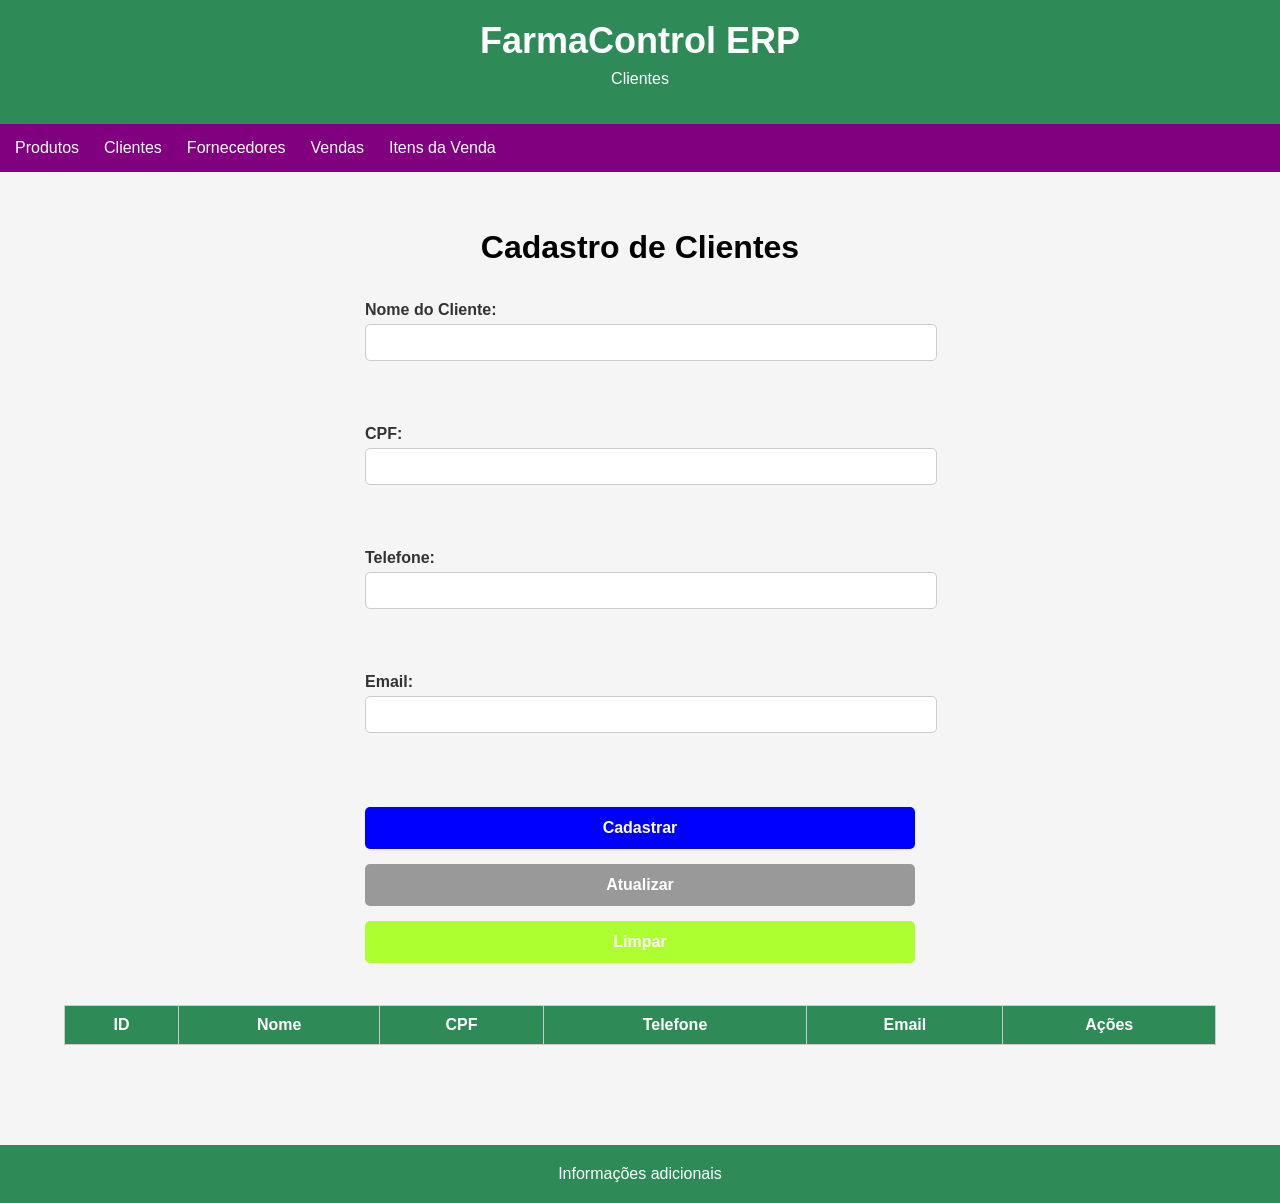
<file: front-farmacia/pages/cliente.html>
<!DOCTYPE html>
<html lang = "pt-BR">
<head>
    <meta charset="UTF-8">
    <meta name="viewport" content="width=device-width, initial-scale=1.0">

    <title> Clientes </title>

    <link rel="stylesheet" href="../css/style.css">
    <link rel="stylesheet" href="../css/cliente.css">

</head>

<body>

<header>
    <h1>FarmaControl ERP</h1>
    <p>Clientes</p>
</header>

<nav>
    <ul>
        <li><a href = "produto.html">Produtos</a></li>
        <li><a href="cliente.html">Clientes</a>
        <li><a href="fornecedor.html">Fornecedores</a></li>
        <li><a href="venda.html">Vendas</a></li>
        <li><a href="item-venda.html">Itens da Venda</a></li>

    </ul>
</nav>

<main>

    <h2>Cadastro de Clientes</h2>

    <form id="formCliente">
    <input type="hidden" id="idCliente">
        <div>
            <label for= "nome">Nome do Cliente:</label>
        <input type="text" id="nome" name="nome">
        </div>

        <div>
             <label for= "cpf">CPF:</label>
        <input type="text" id="cpf" name="cpf">
        </div>

    <div>
        <label for= "telefone">Telefone:</label>
      <input type="text" id="telefone" name="telefone">
    </div>

    <div>
        <label for= "email">Email:</label>
      <input type="text" id="email" name="email">
    </div>

    <div class="botoes">

        <button class="btn-cadastrar" type="submit">
            Cadastrar</button>

        <button class="btn-atualizar" type="button" onclick="atualizarClientePeloFormulario()">
            Atualizar</button>

        <button class="btn-limpar" type="reset">
            Limpar</button>
    </div>

         </form>

        <table>
          <thead>
         <tr>
            <th>ID</th>
            <th>Nome</th>
            <th>CPF</th>
            <th>Telefone</th>
            <th>Email</th>
            <th>Ações</th>
    </thead>

    <tbody id="tabelaClientes">
        <!--Aqui os clientes serão inseridos pelo JS-->
    </tbody> 
    </table>
</main>
<footer>Informações adicionais</footer>
<script src="../js/cliente.js"></script>
</body>
</file>
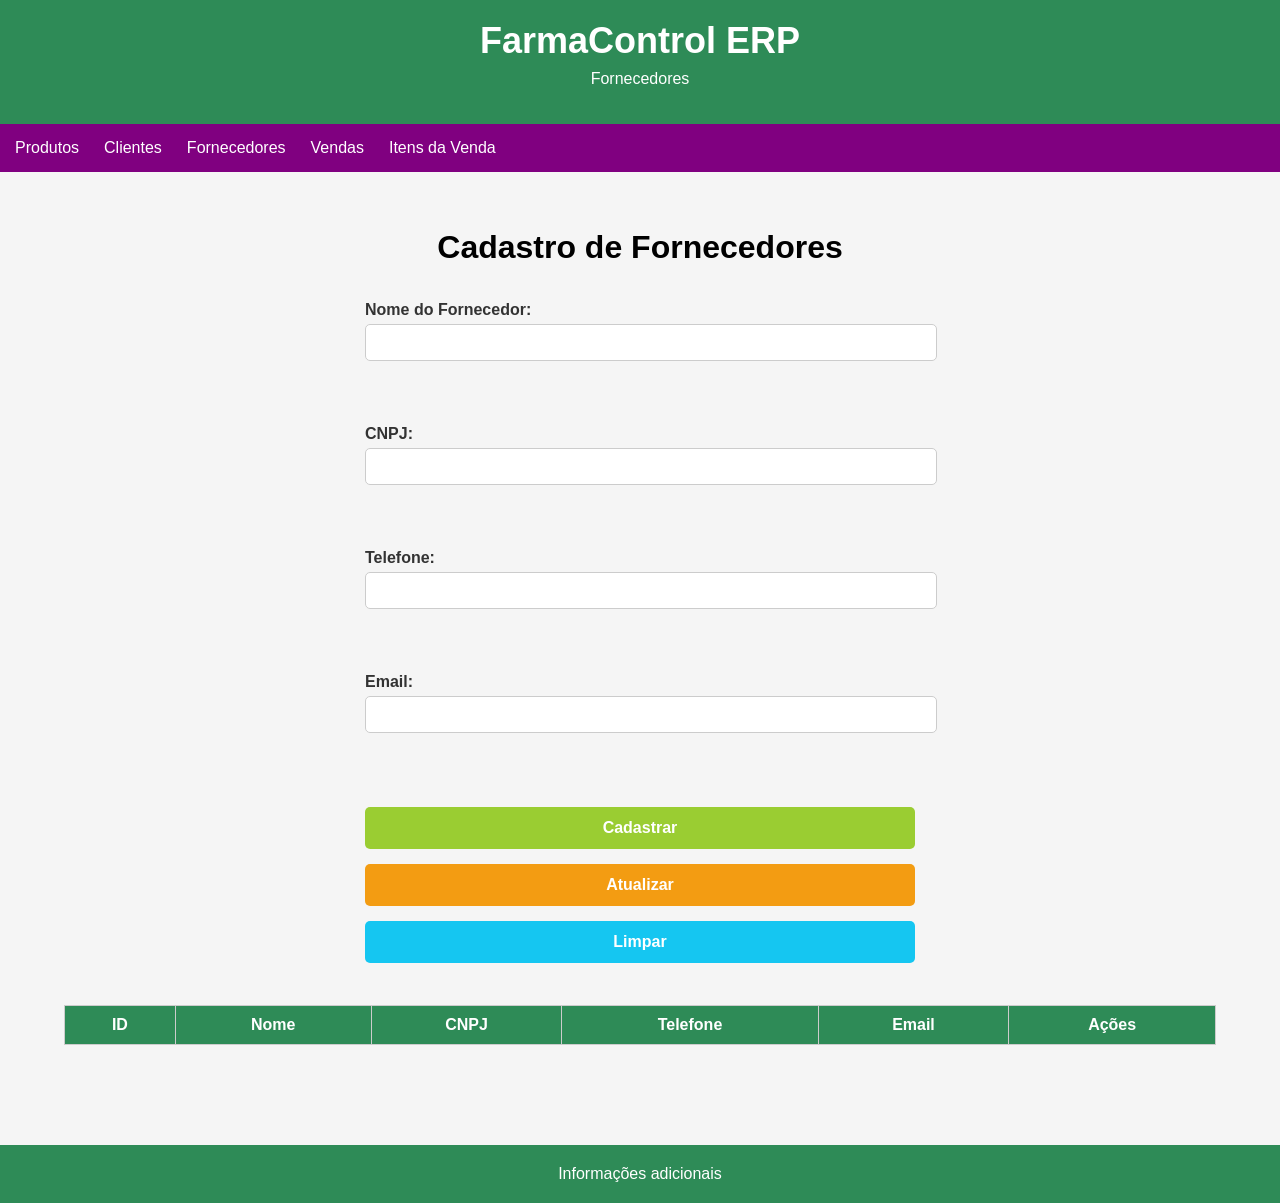
<file: front-farmacia/pages/fornecedor.html>
<!DOCTYPE html>
<html lang = "pt-BR">

<head>
    <meta charset="UTF-8">
    <meta name="viewport" content="width=device-width, initial-scale=1.0">

    <title> Fornecedores </title>

    <link rel="stylesheet" href="../css/style.css">
    <link rel="stylesheet" href="../css/fornecedor.css">


</head>

<body>

<header>
    <h1>FarmaControl ERP</h1>
    <p>Fornecedores</p>
</header>

<nav>
    <ul>
        <li><a href = "produto.html">Produtos</a></li>
        <li><a href="cliente.html">Clientes</a>
        <li><a href="fornecedor.html">Fornecedores</a></li>
        <li><a href="venda.html">Vendas</a></li>
        <li><a href="item-venda.html">Itens da Venda</a></li>
    </ul>
</nav>

<main>

    <h2>Cadastro de Fornecedores</h2>

    <form id="formFornecedor">
    <input type="hidden" id="idFornecedor">
        <div>
        <label for= "nome">Nome do Fornecedor:</label>
        <input type="text" id="nome" name="nome">
        </div>

        <div>
        <label for= "cnpj">CNPJ:</label>
        <input type="text" id="cnpj" name="cnpj">
        </div>

    <div>
      <label for= "telefone" >Telefone:</label>
      <input type="text" id="telefone" name="telefone">
    </div>

    <div>
        <label for= "email">Email:</label>
      <input type="text" id="email" name="email">
    </div>


    <div class="botoes">

        <button class="btn-cadastrar" type="submit">
            Cadastrar</button>

        <button class="btn-atualizar" type="button" onclick="atualizarFornecedorPeloFormulario()">
            Atualizar</button>

        <button class="btn-limpar" type="reset">
            Limpar</button>
    </div>

         </form>

        <table>
          <thead>

         <tr>
            <th>ID</th>
            <th>Nome</th>
            <th>CNPJ</th>
            <th>Telefone</th>
            <th>Email</th>
            <th>Ações</th>
    </thead>

    <tbody id="tabelaFornecedor">
        <!-- aqui os fornecedores serão inseridos pelo JS-->
    </tbody> 
    </table>
</main>

<footer>Informações adicionais</footer>
<script src="../js/fornecedor.js"></script>

</body>
</file>
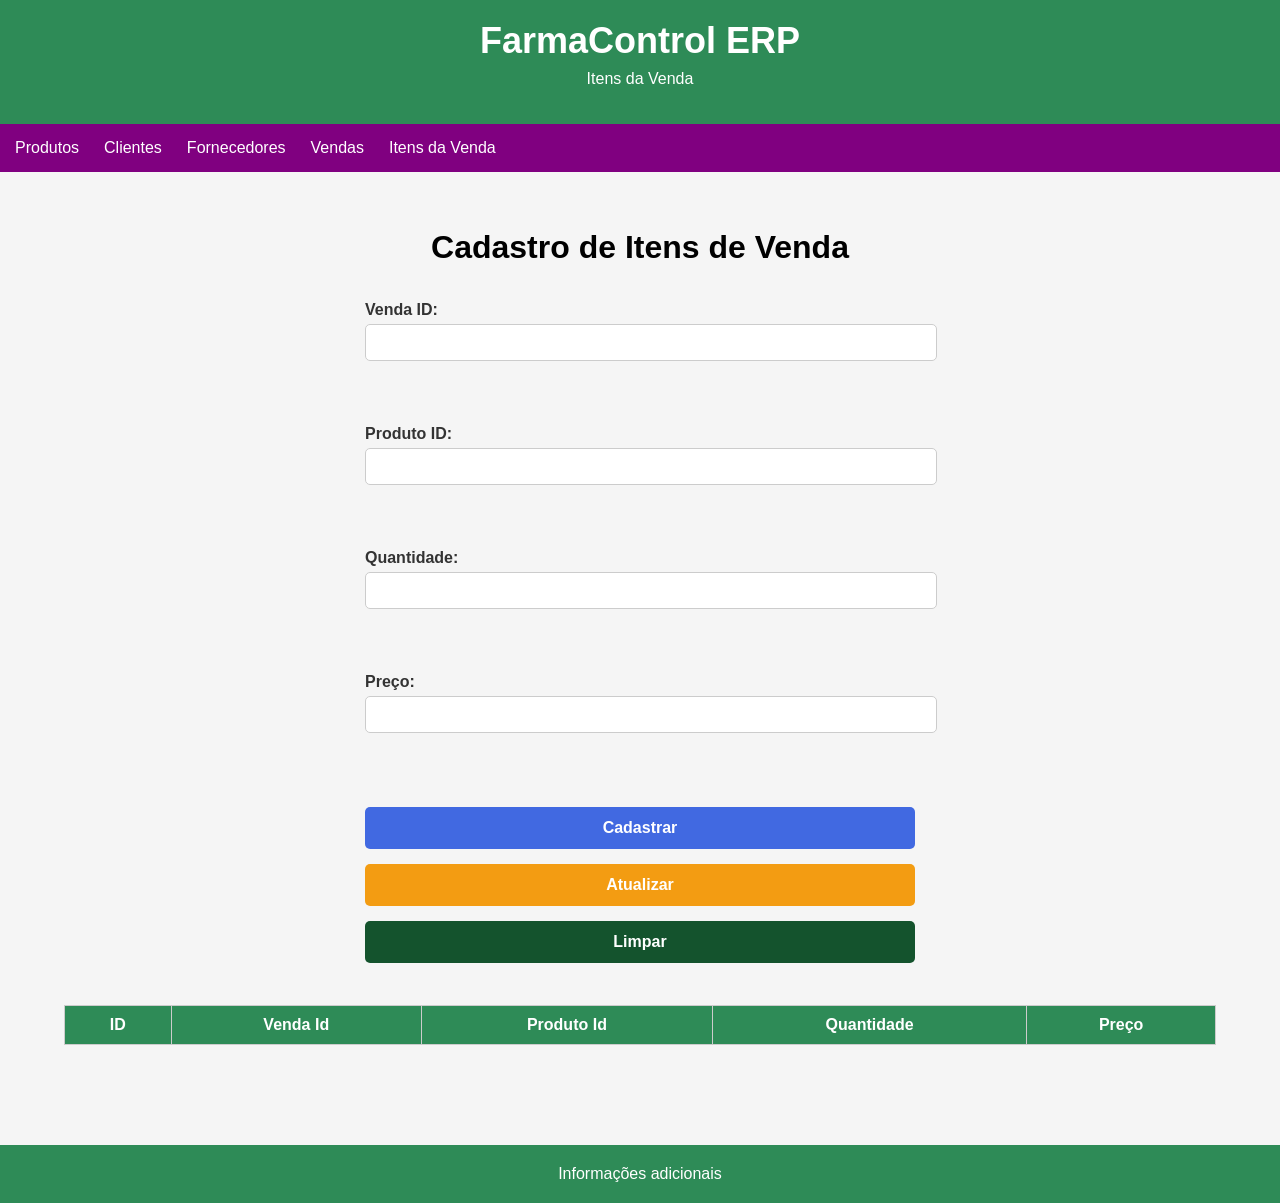
<file: front-farmacia/pages/item-venda.html>
<!DOCTYPE html>
<html lang = "pt-BR">

<head>
    <meta charset="UTF-8">
    <meta name="viewport" content="width=device-width, initial-scale=1.0">

    <title> Itens-Venda </title>

    <link rel="stylesheet" href="../css/style.css">
    <link rel="stylesheet" href="../css/itemvenda.css">

</head>

<body>

<header>
    <h1>FarmaControl ERP</h1>
    <p>Itens da Venda</p>
</header>

<nav>
    <ul>
        <li><a href = "produto.html">Produtos</a></li>
        <li><a href="cliente.html">Clientes</a>
        <li><a href="fornecedor.html">Fornecedores</a></li>
        <li><a href="venda.html">Vendas</a></li>
        <li><a href="item-venda.html">Itens da Venda</a></li>

    </ul>
</nav>

<main>

    <h2>Cadastro de Itens de Venda</h2>

    <form id="formItemVenda">
    <input type="hidden" id="idItemVenda">
    
        <div>
        <label for= "vendaId">Venda ID:</label>
        <input type="text" id="vendaId" name="vendaId">
        </div>

        <div>
        <label for= "produtoId">Produto ID:</label>
        <input type="text" id="produtoId" name="produtoId">
        </div>

    <div>
        <label for= "quantidade">Quantidade:</label>
      <input type="number" id="quantidade" name="quantidade">
    </div>

    <div>
        <label for="precounitario">Preço:</label>
       <input type="number" id="precounitario" name="precounitario" step="0.01">
    </div>

    
    
    <div class="botoes">

        <button class="btn-cadastrar" type="submit">
            Cadastrar</button>

        <button class="btn-atualizar" type="submit">
            Atualizar</button>

        <button class="btn-limpar" type="reset">
            Limpar</button>
    </div>

         </form>

        <table>
          <thead>

         <tr>
            <th>ID</th>
            <th>Venda Id</th>
            <th>Produto Id</th>
            <th>Quantidade</th>
            <th>Preço</th>
    </thead>

    <tbody id="tabelaItemVenda">

    </tbody> 
    </table>
</main>

<footer>Informações adicionais</footer>
<script src="../js/item-venda.js"></script>
</body>
</file>
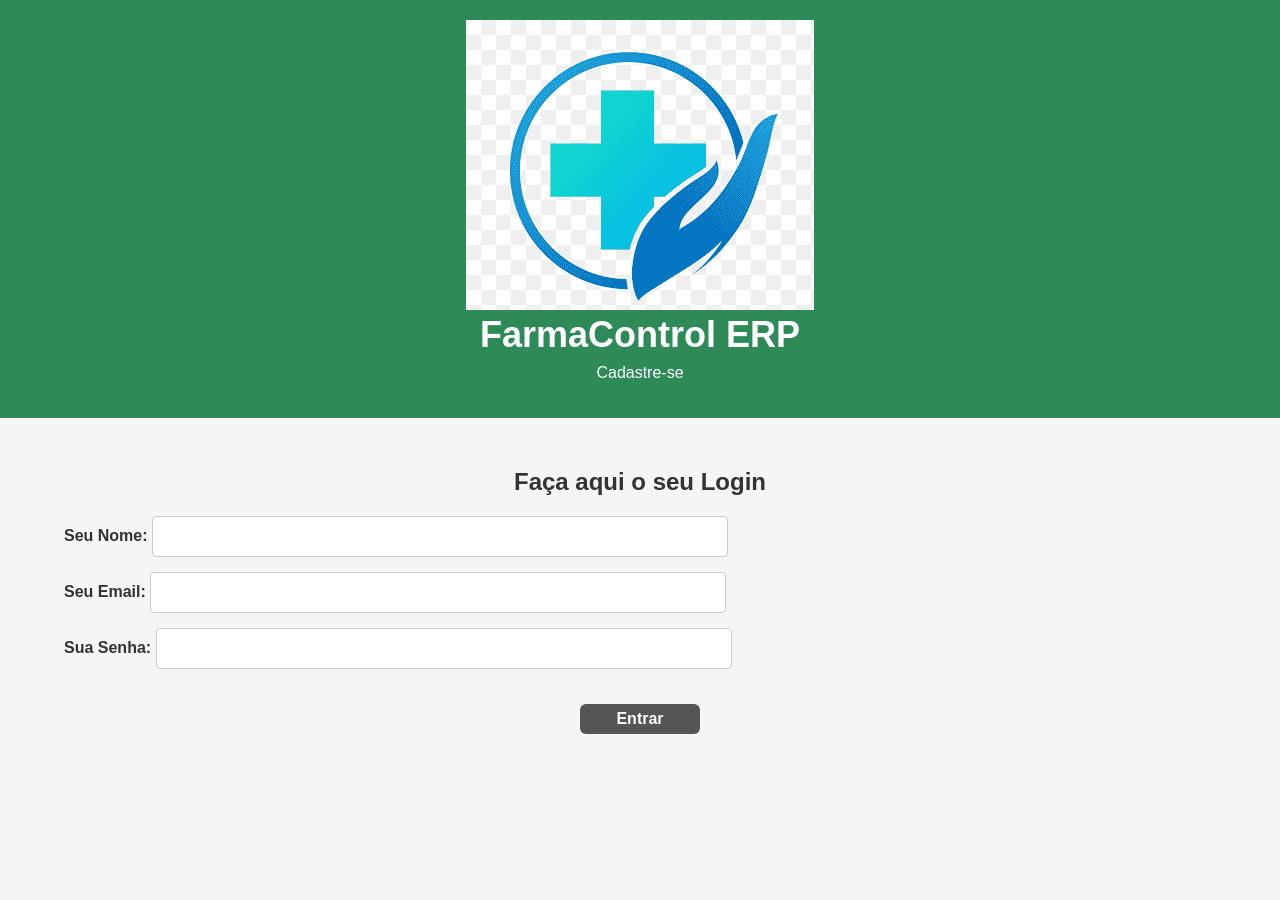
<file: front-farmacia/pages/login.html>
<!DOCTYPE html>
<html lang = "pt-BR">

<meta charset="UTF-8">
<meta name="viewport" content="width=device-width, initial-scale=1.0">

<body>
    
<head>   
    <title> Login </title>
    <link rel="stylesheet" href="../css/style.css">
    <link rel="stylesheet" href="../css/login.css">
</head>

<header>
    <img src="../img/icone.png" alt" Logo da Farmácia">
    <h1>FarmaControl ERP</h1>
    <p>Cadastre-se</p>
</header>

<main>

    <div class="Login-container"></div>
    <div class="Login-card"></div>

    <h2>Faça aqui o seu Login</h2>

    <form>
        <div>
        <label for= "Usuário">Seu Nome:</label>
        <input type="text" id="nome" name="nome">
        </div>

        <div>
        <label for="Email">Seu Email:</label>
        <input type="text" id="email" name="email">
        </div>

        <div>
        <label for= "senha">Sua Senha:</label>
        <input type="password" id="senha" name="senha">
        </div>
    
        <button class="btn-login" type="submit">Entrar</button>

    </form>    
</main>
</body>
</file>
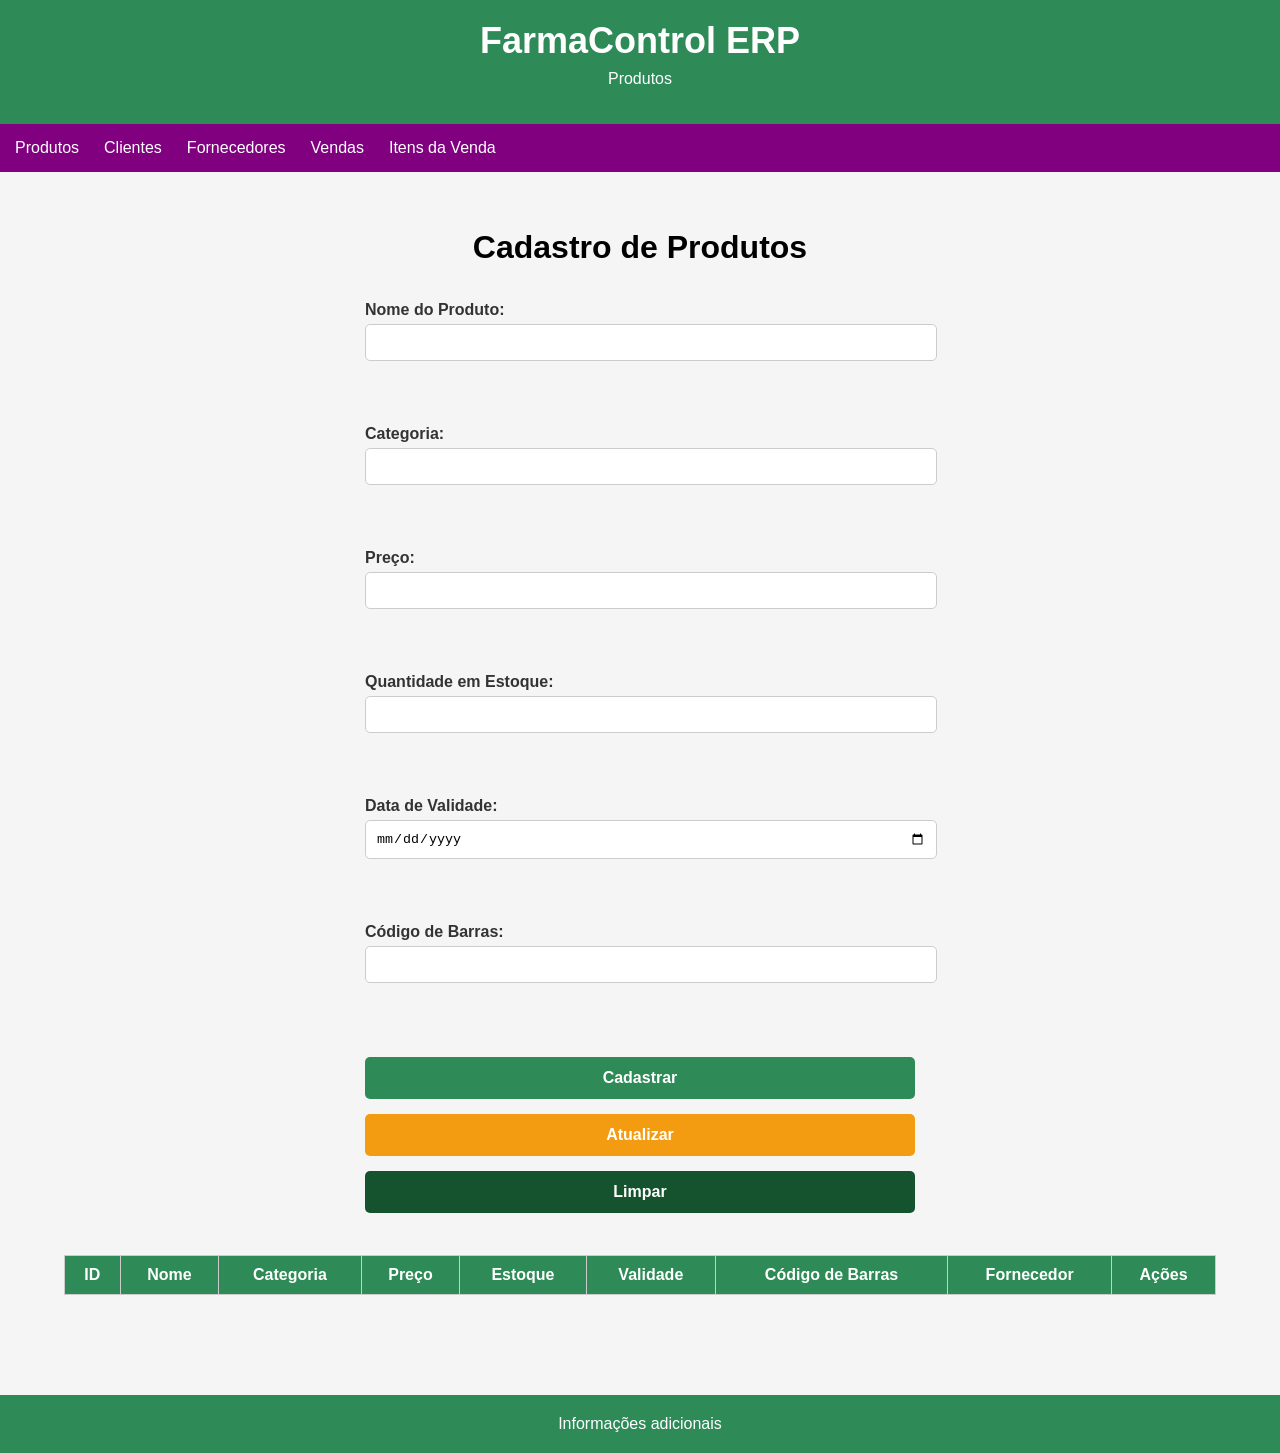
<file: front-farmacia/pages/produto.html>
<!DOCTYPE html>
<html lang = "pt-BR">
<head>
    <meta charset="UTF-8">
    <meta name="viewport" content="width=device-width, initial-scale=1.0">

    <title> Produtos Farmaceûticos </title>

    <link rel="stylesheet" href="../css/style.css">
    <link rel="stylesheet" href="../css/produto.css">

</head>

<body>

<header>
    <h1>FarmaControl ERP</h1>
    <p>Produtos</p>
</header>

<nav>
    <ul>
        <li><a href = "produto.html">Produtos</a></li>
        <li><a href="cliente.html">Clientes</a>
        <li><a href="fornecedor.html">Fornecedores</a></li>
        <li><a href="venda.html">Vendas</a></li>
        <li><a href="item-venda.html">Itens da Venda</a></li>

    </ul>
</nav>

<main>

    <h2>Cadastro de Produtos</h2>

    <form id="formProduto">
        <div>
        <label for= "nome">Nome do Produto:</label>
        <input type="text" id="nome" name="nome">
        </div>

        <div>
         <label for= "categoria">Categoria:</label>
        <input type="text" id="categoria" name="categoria">
        </div>

    <div>
    <label for= "preco" >Preço:</label>
      <input type="number" id="preco" name="preco" step="0.01">
    </div>

    <div>
        <label for= "quantidadeEstoque">Quantidade em Estoque:</label>
       <input type="number" id="quantidadeEstoque" name="quantidadeEstoque">
    </div>

    <div>
        <label for="dataValidade">Data de Validade:</label>
        <input type="date" id="dataValidade" name="dataValidade">
    </div>

    <div>
        <label for="codigoBarras">Código de Barras:</label>
        <input type="text" id="codigoBarras" name="codigoBarras">
    </div>

    <div class="botoes">

        <button class="btn-cadastrar" type="submit">Cadastrar</button>

        <button class="btn-atualizar" type="button">Atualizar</button>

        <button class="btn-limpar" type="reset">Limpar</button>
    </div>

         </form>

        <table>
          <thead>
         <tr>
            <th>ID</th>
            <th>Nome</th>
            <th>Categoria</th>
            <th>Preço</th>
            <th>Estoque</th>
            <th>Validade</th>
            <th>Código de Barras</th>
            <th>Fornecedor</th>
            <th>Ações</th>
    </thead>

    <tbody id="tabelaProdutos"> 
        <!-- aqui os produtos serão inseridos pelo <JS-->
    </tbody> 

    </table>
</main>

<footer>Informações adicionais</footer>

<script src="../js/produto.js"></script>
</body>
</file>
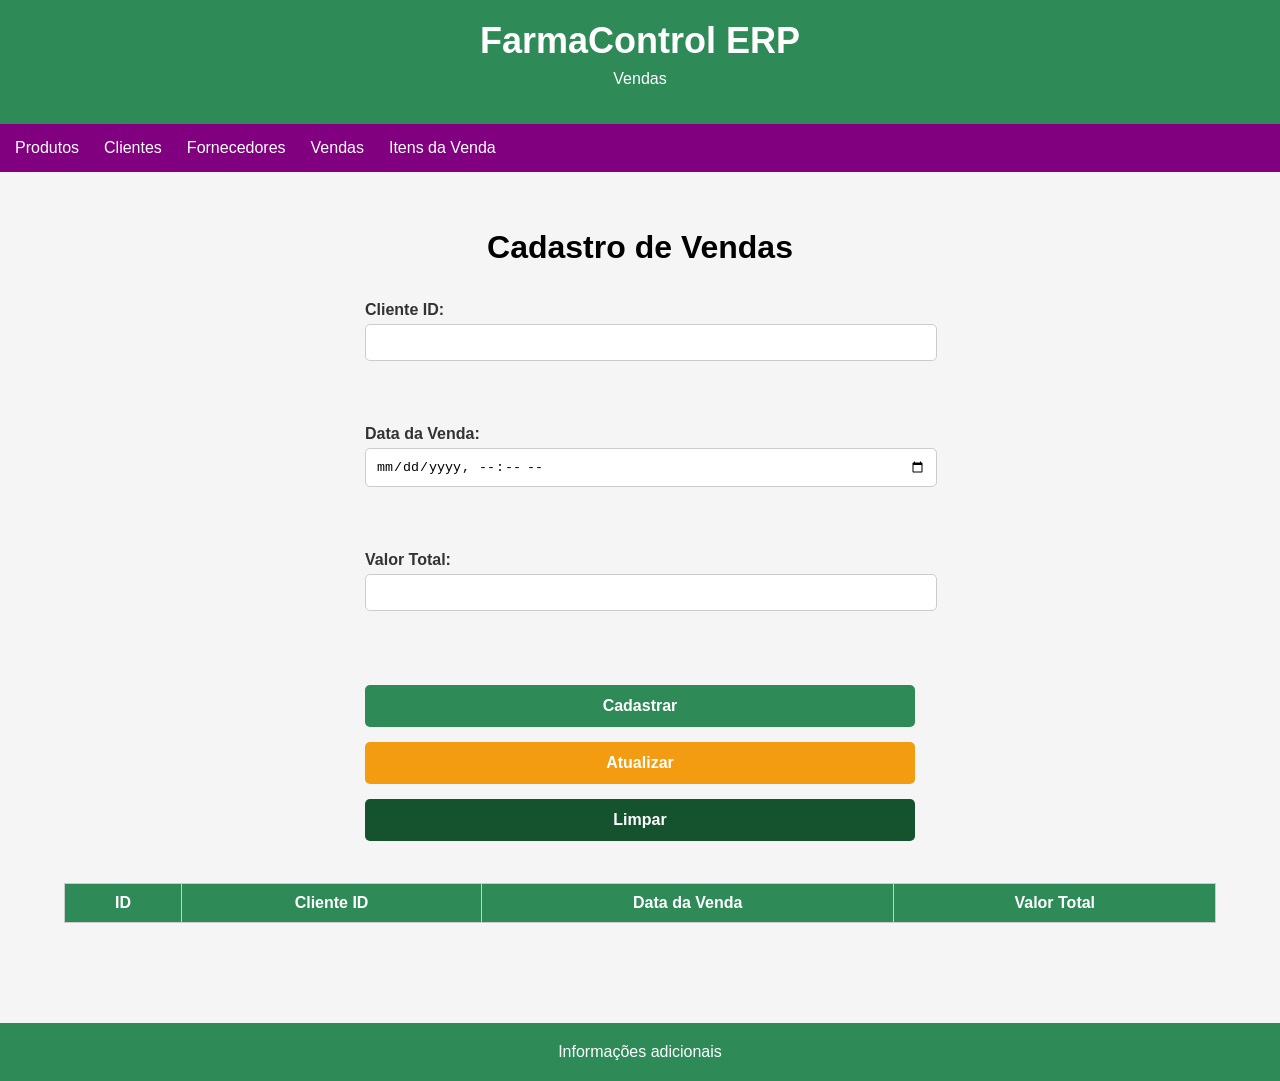
<file: front-farmacia/pages/venda.html>
<!DOCTYPE html>
<html lang = "pt-BR">

<head>
    <meta charset="UTF-8">
    <meta name="viewport" content="width=device-width, initial-scale=1.0">

    <title> Vendas </title>

    <link rel="stylesheet" href="../css/style.css">
    <link rel="stylesheet" href="../css/venda.css">

</head>

<body>

<header>
    <h1>FarmaControl ERP</h1>
    <p>Vendas</p>
</header>

<nav>
    <ul>
        <li><a href = "produto.html">Produtos</a></li>
        <li><a href="cliente.html">Clientes</a>
        <li><a href="fornecedor.html">Fornecedores</a></li>
        <li><a href="venda.html">Vendas</a></li>
        <li><a href="item-venda.html">Itens da Venda</a></li>

    </ul>
</nav>

<main>

    <h2>Cadastro de Vendas</h2>

    <form id="formVenda">
    <input type="hidden" id="VendaID">
        <div>
        <label for= "clienteID">Cliente ID:</label>
        <input type="text" id="clienteID" name="ClienteID">
        </div>

        <div>
        <label for= "dataVenda">Data da Venda:</label>
        <input type="datetime-local" id="dataVenda" name="dataVenda">
        </div>

    <div>
        <label for= "valorTotal">Valor Total:</label>
      <input type="number" id="valorTotal" name="valorTotal" step="0.01">
    </div>

    <div class="botoes">

        <button class="btn-cadastrar" type="submit">
            Cadastrar</button>

        <button class="btn-atualizar" type="button">
            Atualizar</button>

        <button class="btn-limpar" type="reset">
            Limpar</button>
    </div>

         </form>

        <table>
          <thead>

         <tr>
            <th>ID</th>
            <th>Cliente ID</th>
            <th>Data da Venda</th>
            <th>Valor Total</th>
            
    </thead>

    <tbody id="tabelaVenda">

    </tbody> 
    </table>
</main>

<footer>Informações adicionais</footer>
<script src="../js/venda.js"></script>
</body>
</file>
<file: front-farmacia/css/style.css>
body{
    margin: 0;
    padding:0;
    font-family: Arial, Helvetica, sans-serif;
    background-color: #f5f5f5;
    color: #333;
}

header{
    background-color: #2E8B57;
    color: white;
    padding: 20px;
    text-align: center;
}

nav{
    background-color: purple;
    padding: 15px;
}

nav ul{
    list-style: none;
    display: flex;
    gap: 25px;
    margin: 0;
    padding: 0;
}

nav a{
    color: white;
    text-decoration: none;
}

main{
     width: 90%;;
     margin: auto;
     padding: 30px;
}

button{
    padding: 10px 18px;
    border:none;
    border-radius: 5px;
    cursor: pointer;
}

table{
    width: 100px;
    border-collapse: collapse;
    margin-top: 20px;
}

th,td{
    border: 1px solid #2E8B57;
    padding: 10px;
    text-align: center;
}

th{
    background-color: #2E8B57;
    color: white;
}

footer{
    text-align: center;
    padding: 20px;
    margin-top: 40px;
    background-color: #2E8B57;
    color: white;
}

header h1{
    margin:0;
    font-size: 36px;
}

header p{
    margin-top: 8px;
    font-size: 16px;
}
</file>
<file: front-farmacia/css/cliente.css>
h2{
    font-size: 32px;
    text-align: center;
    color: black;
    margin-bottom: 25px;
}

form{
    width: 550px;
    margin:  0 auto;
    display: flex;
    flex-direction: column;
    gap: 12px;
}

form div{
    display: flex;
    flex-direction: column;
    margin-bottom: 12px;
}

label{
    font-weight: bold;
    margin-top: 10px;
}

input{
    width: 100%;
    margin-bottom: 30px;
    padding: 10px;
    margin-top: 5px;
    border:1px solid #ccc;
    border-radius: 5px;
}

.botoes{
   display: flex;
   justify-content: center;
   gap: 15px;
   margin-top: 20px;
}

.btn-cadastrar{
    background-color: blue;
    color:white
}

.btn-atualizar{
    background-color: #999;
    color: white;
}

.btn-limpar{
    background-color: greenyellow;
    color: white;
}


button{
    background-color: yellow;
    padding: 12px 24px;
    border: none;
    border-radius: 5px;
    cursor: pointer;
    font-size: 16px;
    font-weight: bold;
}

button:hover{
    opacity: 0.9;
}

table{
    width:100%;
    max-width: 1000%;
    margin: 30px auto;
    border-collapse: collapse;
}

th, td{
    border: 1px solid #ccc;
    padding: 10px;
    text-align: center;
}

th{
    background-color: #2e8b57;
    color:white
}
</file>
<file: front-farmacia/css/fornecedor.css>
h2{
    font-size: 32px;
    text-align: center;
    color: black;
    margin-bottom: 25px;
}

form{
    width: 550px;
    margin:  0 auto;
    display: flex;
    flex-direction: column;
    gap: 12px;
}

form div{
    display: flex;
    flex-direction: column;
    margin-bottom: 12px;
}

label{
    font-weight: bold;
    margin-top: 10px;
}

input{
    width: 100%;
    margin-bottom: 30px;
    padding: 10px;
    margin-top: 5px;
    border:1px solid #ccc;
    border-radius: 5px;
}

.botoes{
   display: flex;
   justify-content: center;
   gap: 15px;
   margin-top: 20px;
}

.btn-cadastrar{
    background-color: yellowgreen;
    color:white
}

.btn-atualizar{
    background-color: #f39c12;
    color: white;
}

.btn-limpar{
    background-color: #15c6f1;
    color: white;
}


button{
    background-color: yellow;
    padding: 12px 24px;
    border: none;
    border-radius: 5px;
    cursor: pointer;
    font-size: 16px;
    font-weight: bold;
}

button:hover{
    opacity: 0.9;
}

table{
    width:100%;
    max-width: 1000%;
    margin: 30px auto;
    border-collapse: collapse;
}

th, td{
    border: 1px solid #ccc;
    padding: 10px;
    text-align: center;
}

th{
    background-color: #2e8b57;
    color:white
}
</file>
<file: front-farmacia/css/itemvenda.css>
h2{
    font-size: 32px;
    text-align: center;
    color: black;
    margin-bottom: 25px;
}

form{
    width: 550px;
    margin:  0 auto;
    display: flex;
    flex-direction: column;
    gap: 12px;
}

form div{
    display: flex;
    flex-direction: column;
    margin-bottom: 12px;
}

label{
    font-weight: bold;
    margin-top: 10px;
}

input{
    width: 100%;
    margin-bottom: 30px;
    padding: 10px;
    margin-top: 5px;
    border:1px solid #ccc;
    border-radius: 5px;
}

.botoes{
   display: flex;
   justify-content: center;
   gap: 15px;
   margin-top: 20px;
}

.btn-cadastrar{
    background-color: royalblue;
    color:white
}

.btn-atualizar{
    background-color: #f39c12;
    color: white;
}

.btn-limpar{
    background-color: #14532d;
    color: white;
}


button{
    background-color: yellow;
    padding: 12px 24px;
    border: none;
    border-radius: 5px;
    cursor: pointer;
    font-size: 16px;
    font-weight: bold;
}

button:hover{
    opacity: 0.9;
}

table{
    width:100%;
    max-width: 1000%;
    margin: 30px auto;
    border-collapse: collapse;
}

th, td{
    border: 1px solid #ccc;
    padding: 10px;
    text-align: center;
}

th{
    background-color: #2e8b57;
    color:white
}
</file>
<file: front-farmacia/css/login.css>
body{
    background-color: #f5f5f5;
}

.login-container{
    display: flex;
    justify-content: center;
    align-items: center;
    height: 80vh;
    background-color: #f5f5f5;

}

.login-card {
    width: 80px;
    background: white;
    padding: 30px;
    border-radius:10px;
    box-shadow: 0 0 10px rgba(0,0,0,15); 
}

.logo{
    width: 80px;
    display: block;
    margin: 0 auto 15px;
}

.btn-login{
    width: 120px;
    height: 30px;
    padding: 6px 12px;
    background-color: #555;
    color: white;
    border: none;
    border-radius:6px;
    cursor:pointer;
    font-size: 16px;
    font-weight: bold;
    cursor: pointer;
    margin: 20px auto 0;
    display: block;
}

.btn-login:hover{
    background: #1f6f46;
}

h2{
    text-align: center;
}

form{
    display: flex;
    flex-direction: column;
}

label{
    font-weight: bold;
    margin-bottom: 5px;
}

input{
    width: 50%;
    padding: 12px;
    border: 1px solid #ccc;
    border-radius: 4px;
    margin-bottom: 15px;
    box-sizing: border-box;
}

button{
    background-color: #ccc;
    padding: 12px;
    border: none;
    border-radius: 2px;
    cursor: pointer;
    font-size: 16px;
    font-weight: bold;
}
</file>
<file: front-farmacia/css/produto.css>
h2{
    font-size: 32px;
    text-align: center;
    color: black;
    margin-bottom: 25px;
}

form{
    width: 550px;
    margin:  0 auto;
    display: flex;
    flex-direction: column;
    gap: 12px;
}

form div{
    display: flex;
    flex-direction: column;
    margin-bottom: 12px;
}

label{
    font-weight: bold;
    margin-top: 10px;
}

input{
    width: 100%;
    margin-bottom: 30px;
    padding: 10px;
    margin-top: 5px;
    border:1px solid #ccc;
    border-radius: 5px;
}

.botoes{
   display: flex;
   justify-content: center;
   gap: 15px;
   margin-top: 20px;
}

.btn-cadastrar{
    background-color: #2e8b57;
    color:white
}

.btn-atualizar{
    background-color: #f39c12;
    color: white;
}

.btn-limpar{
    background-color: #14532d;
    color: white;
}

button{
    background-color: yellow;
    padding: 12px 24px;
    border: none;
    border-radius: 5px;
    cursor: pointer;
    font-size: 16px;
    font-weight: bold;
}

button:hover{
    opacity: 0.9;
}

table{
    width:100%;
    max-width: 1000%;
    margin: 30px auto;
    border-collapse: collapse;
}

th, td{
    border: 1px solid #ccc;
    padding: 10px;
    text-align: center;
}

th{
    background-color: #2e8b57;
    color:white
}
</file>
<file: front-farmacia/css/venda.css>
h2{
    font-size: 32px;
    text-align: center;
    color: black;
    margin-bottom: 25px;
}

form{
    width: 550px;
    margin:  0 auto;
    display: flex;
    flex-direction: column;
    gap: 12px;
}

form div{
    display: flex;
    flex-direction: column;
    margin-bottom: 12px;
}

label{
    font-weight: bold;
    margin-top: 10px;
}

input{
    width: 100%;
    margin-bottom: 30px;
    padding: 10px;
    margin-top: 5px;
    border:1px solid #ccc;
    border-radius: 5px;
}

.botoes{
   display: flex;
   justify-content: center;
   gap: 15px;
   margin-top: 20px;
}

.btn-cadastrar{
    background-color: #2e8b57;
    color:white
}

.btn-atualizar{
    background-color: #f39c12;
    color: white;
}

.btn-limpar{
    background-color: #14532d;
    color: white;
}


button{
    background-color: yellow;
    padding: 12px 24px;
    border: none;
    border-radius: 5px;
    cursor: pointer;
    font-size: 16px;
    font-weight: bold;
}

button:hover{
    opacity: 0.9;
}

table{
    width:100%;
    max-width: 1000%;
    margin: 30px auto;
    border-collapse: collapse;
}

th, td{
    border: 1px solid #ccc;
    padding: 10px;
    text-align: center;
}

th{
    background-color: #2e8b57;
    color:white
}
</file>
